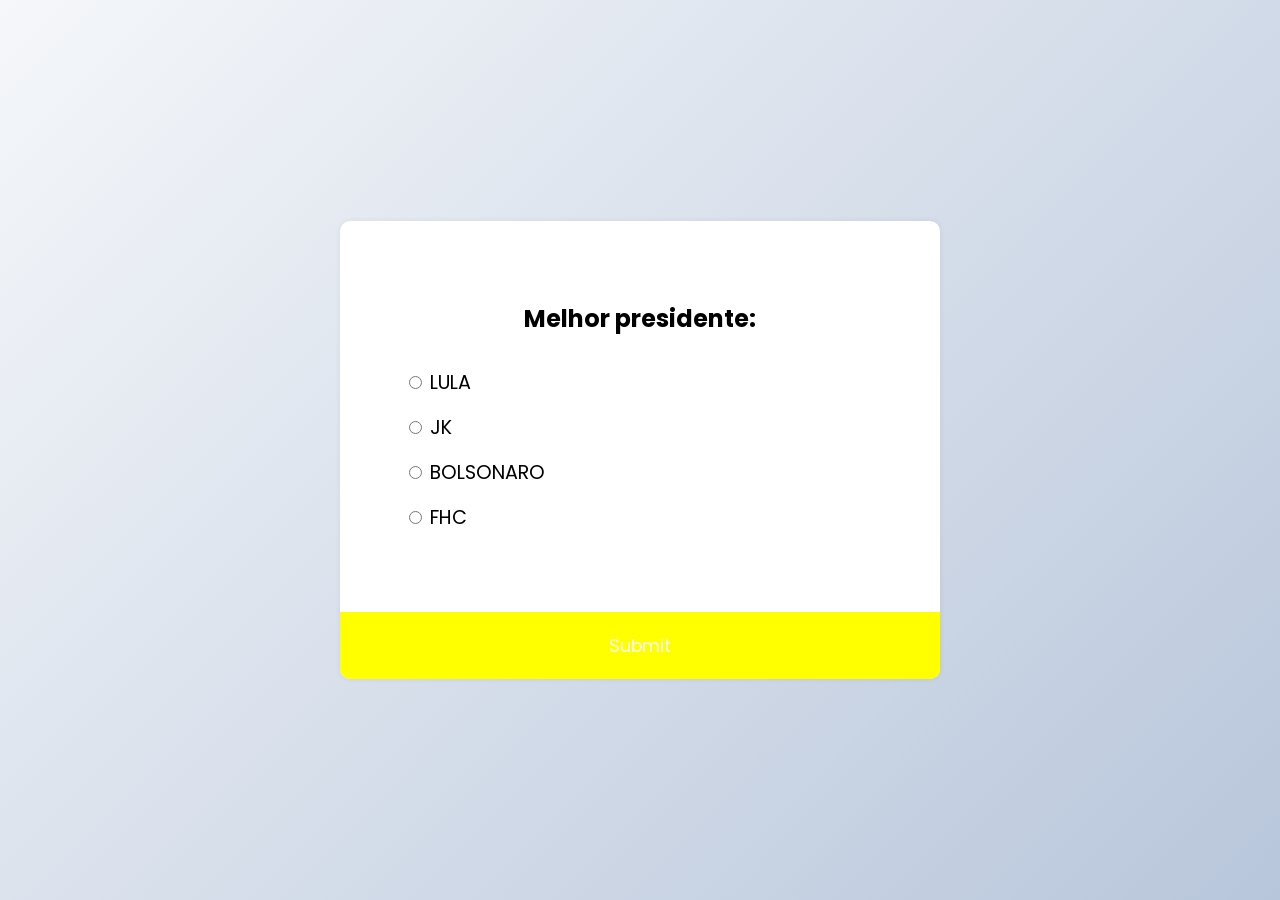
<file: index.html>
<!DOCTYPE html>
<html>
<head>
    <meta charset='utf-8'>
    <meta http-equiv='X-UA-Compatible' content='IE=edge'>
    <title>Quizz</title>
    <meta name='viewport' content='width=device-width, initial-scale=1'>
    <link rel='stylesheet' type='text/css' media='screen' href='style.css'>
    <script src='script.js' defer></script>


</head>
<body>
        <div class="quiz-container" id="quiz">
            <div class="quiz-header">
                <h2 id="question">Question text</h2>
                <ul>
                    <li>
                        <input type="radio" id="a" name="answer" class="answer">
                        <label id="a_text" for="a">Question</label>
                    </li>
                    <li>
                        <input type="radio" id="b" name="answer" class="answer">
                        <label id="b_text" for="b">Question</label>
                    </li>
                    <li>
                        <input type="radio" id="c" name="answer" class="answer">
                        <label id="c_text" for="c">Question</label>
                    </li>
                    <li>
                        <input type="radio" id="d" name="answer" class="answer">
                        <label id="d_text" for="d">Question</label>
                    </li>    
                </ul>
            </div>

            <button id="submit">Submit</button>

        </div>
    
    
</body>
</html>
</file>
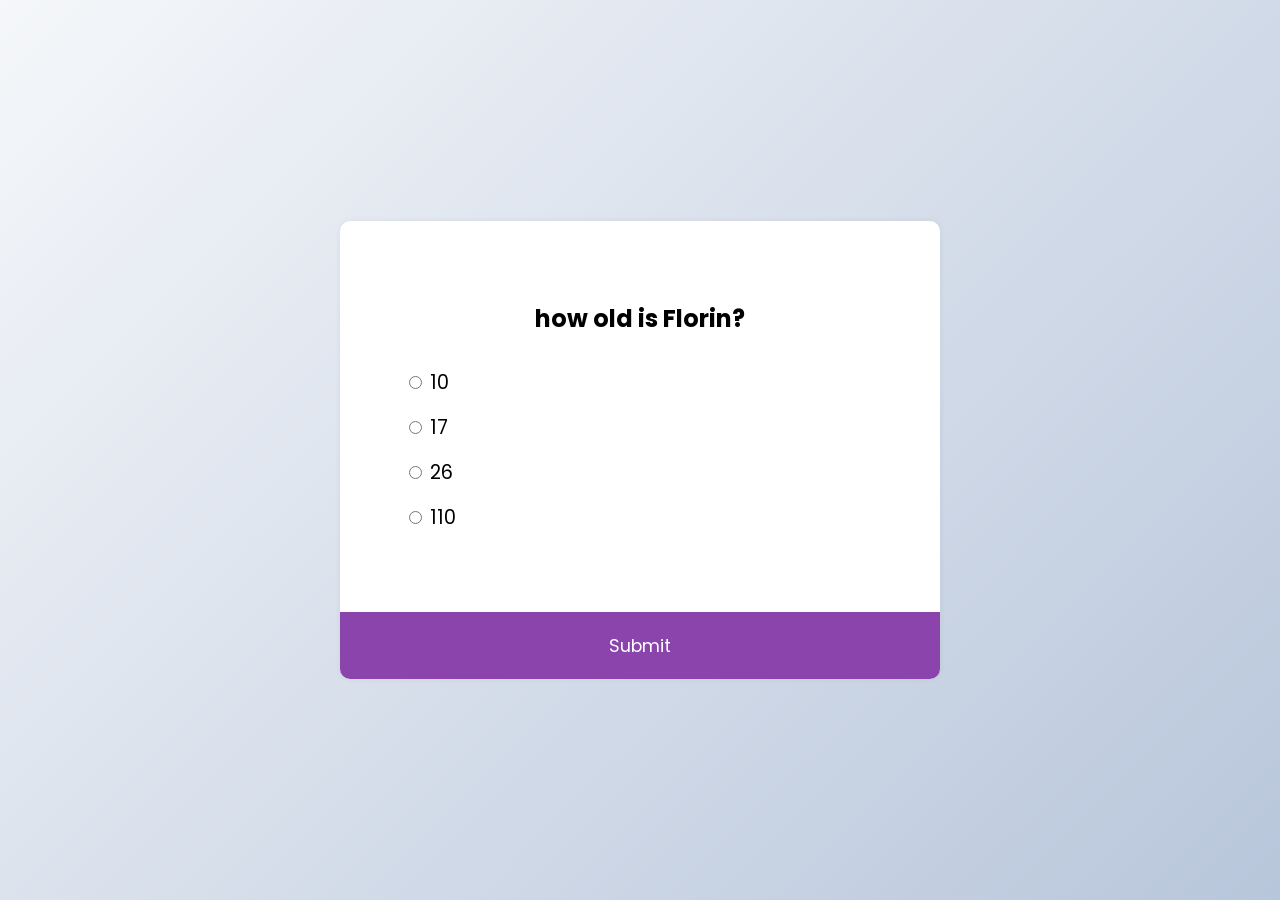
<file: quiz-app/index.html>
<!DOCTYPE html>
<html>
<head>
    <meta charset='utf-8'>
    <meta http-equiv='X-UA-Compatible' content='IE=edge'>
    <title>Quizz</title>
    <meta name='viewport' content='width=device-width, initial-scale=1'>
    <link rel='stylesheet' type='text/css' media='screen' href='style.css'>
    <script src='script.js' defer></script>


</head>
<body>
        <div class="quiz-container" id="quiz">
            <div class="quiz-header">
                <h2 id="question">Question text</h2>
                <ul>
                    <li>
                        <input type="radio" id="a" name="answer" class="answer">
                        <label id="a_text" for="a">Question</label>
                    </li>
                    <li>
                        <input type="radio" id="b" name="answer" class="answer">
                        <label id="b_text" for="b">Question</label>
                    </li>
                    <li>
                        <input type="radio" id="c" name="answer" class="answer">
                        <label id="c_text" for="c">Question</label>
                    </li>
                    <li>
                        <input type="radio" id="d" name="answer" class="answer">
                        <label id="d_text" for="d">Question</label>
                    </li>    
                </ul>
            </div>

            <button id="submit">Submit</button>

        </div>
    
    
</body>
</html>
</file>
<file: style.css>
@import url("https://fonts.googleapis.com/css2?family=Poppins:wght@200;400;600&display=swap");

* {
    box-sizing: border-box;
}

body {
    background-color: #b8c6db;
    background-image: linear-gradient(315deg,
     #b8c6db 0%, #f5f7fa 100%);
    display: flex;
    align-items: center;
    justify-content: center;
    font-family:"Poppins", sans-serif;
    margin: 0;
    min-height: 100vh;
}

.quiz-container {
    background-color: #fff;
    border-radius: 10px;
    box-shadow: 0 0 5px rgba(100, 100, 100, 0.1);
    overflow: hidden;
    width: 600px;
    max-width: 100%;
}

.quiz-header {
    padding: 4rem;
}

h2 {
    padding: 1rem;
    text-align: center;
    margin: 0;
}

ul {
    list-style-type: none;
    padding: 0;
}

ul li {
    font-size: 1.2rem;
    margin: 1rem 0;
}

button {
    background-color: yellow;
    border: none;
    color: white;
    cursor: pointer;
    display: block;
    font-family: inherit;
    font-size: 1.1rem;
    width: 100%;
    padding: 1.3rem;
}

button:hover {
    background-color: green;
}

button:focus {
    background-color: blue;
    outline: none;
}
</file>
<file: quiz-app/style.css>
@import url("https://fonts.googleapis.com/css2?family=Poppins:wght@200;400;600&display=swap");

* {
    box-sizing: border-box;
}

body {
    background-color: #b8c6db;
    background-image: linear-gradient(315deg,
     #b8c6db 0%, #f5f7fa 100%);
    display: flex;
    align-items: center;
    justify-content: center;
    font-family:"Poppins", sans-serif;
    margin: 0;
    min-height: 100vh;
}

.quiz-container {
    background-color: #fff;
    border-radius: 10px;
    box-shadow: 0 0 5px rgba(100, 100, 100, 0.1);
    overflow: hidden;
    width: 600px;
    max-width: 100%;
}

.quiz-header {
    padding: 4rem;
}

h2 {
    padding: 1rem;
    text-align: center;
    margin: 0;
}

ul {
    list-style-type: none;
    padding: 0;
}

ul li {
    font-size: 1.2rem;
    margin: 1rem 0;
}

button {
    background-color: #8c44ad;
    border: none;
    color: white;
    cursor: pointer;
    display: block;
    font-family: inherit;
    font-size: 1.1rem;
    width: 100%;
    padding: 1.3rem;
}

button:hover {
    background-color: #732d91;
}

button:focus {
    background-color: #711a96;
    outline: none;
}
</file>
